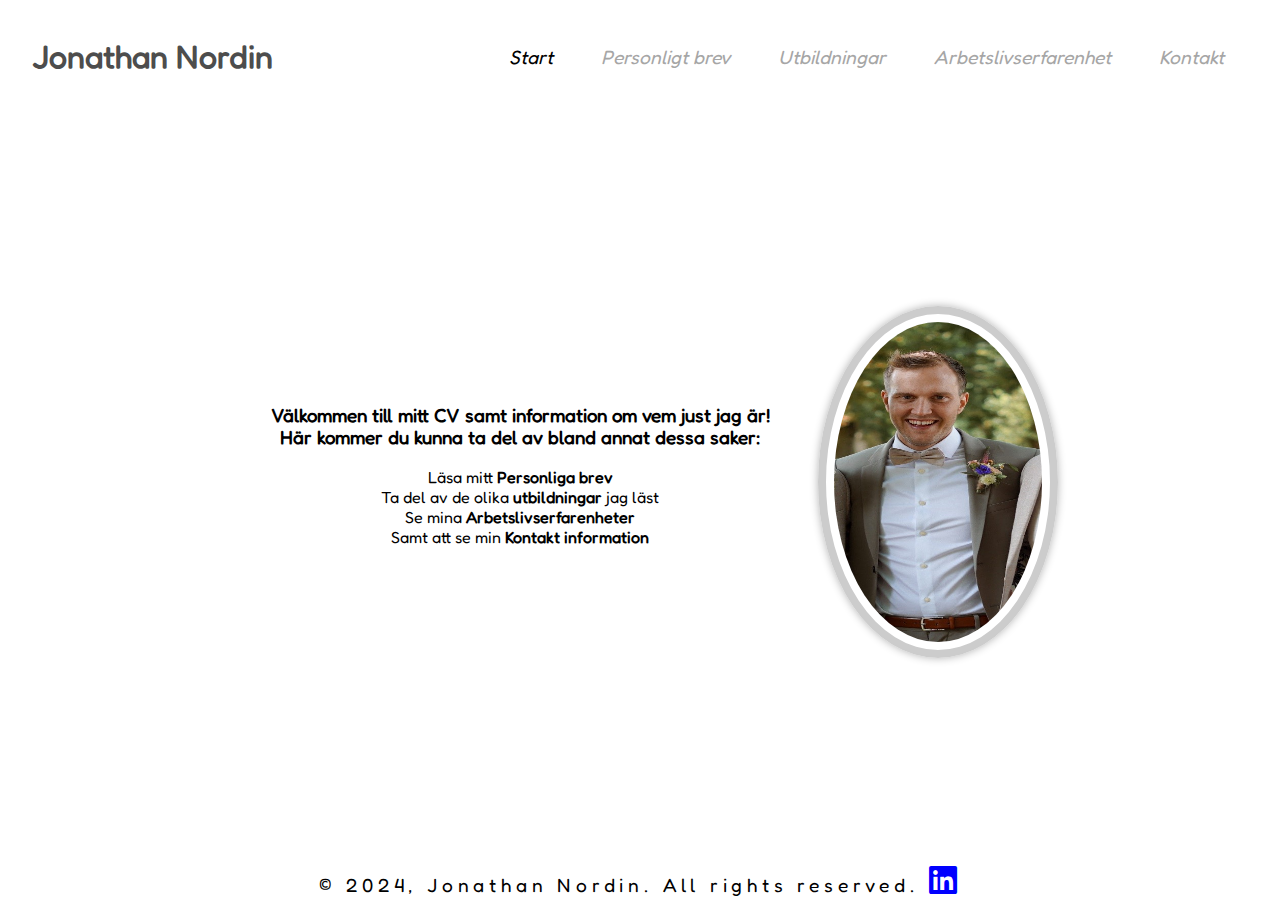
<file: index.html>
<!DOCTYPE html>
<html lang="en">
    <head>
        <meta charset="UTF-8">
        <meta name="viewport" content="width=device-width, initial-scale=1.0">
        <link rel="stylesheet" href="./CSS/style.css">
        <link rel="stylesheet" href="https://cdnjs.cloudflare.com/ajax/libs/font-awesome/6.5.1/css/all.min.css">
        <title>Jonathan CV</title>
    </head>
<body>
    <header class="header">
        <h1 id="logo">Jonathan Nordin</h1>
            <nav class ="navbar">
                <ul>
                    <li><a href="index.html" title="Start page" class ="active">Start</a></li>
                    <li><a href="letter.html" title ="Read the personal letter">Personligt brev</a></li>
                    <li><a href="education.html" title ="See the education">Utbildningar</a></li>
                    <li><a href="experience.html" title ="See the experiences">Arbetslivserfarenhet</a></li>
                    <li><a href="contact.html" title ="Read the contact info">Kontakt</a></li>
                </ul>
            </nav>
    </header>
        <div class="start">

            <div class="content">
                <h3>Välkommen till mitt CV samt information om vem just jag är! <br> 
                    Här kommer du kunna ta del av bland annat dessa saker:</h3>
                    
                    <p>Läsa mitt <a href="letter.html">Personliga brev</a><br>
                    Ta del av de olika <a href="education.html">utbildningar</a> jag läst <br>
                    Se mina  <a href="experience.html">Arbetslivserfarenheter</a><br>
                    Samt att se min <a href="contact.html">Kontakt information</a> </p><br>
            </div>
            <div class="image" id="profil">
                <img src="/Images/profilbild.jpg" alt="profilepicture">
            </div>

        </div>
            
        <div class="footer">
            &copy; 2024, Jonathan Nordin. All rights reserved.  <a href="https://www.linkedin.com/in/jonathan-nordin-784928294" target="_blank"><i class="fa-brands fa-linkedin"></i></a>
        </div>
        <script src="/JS/eastereggs.js"></script>
</body>
</html>
</file>
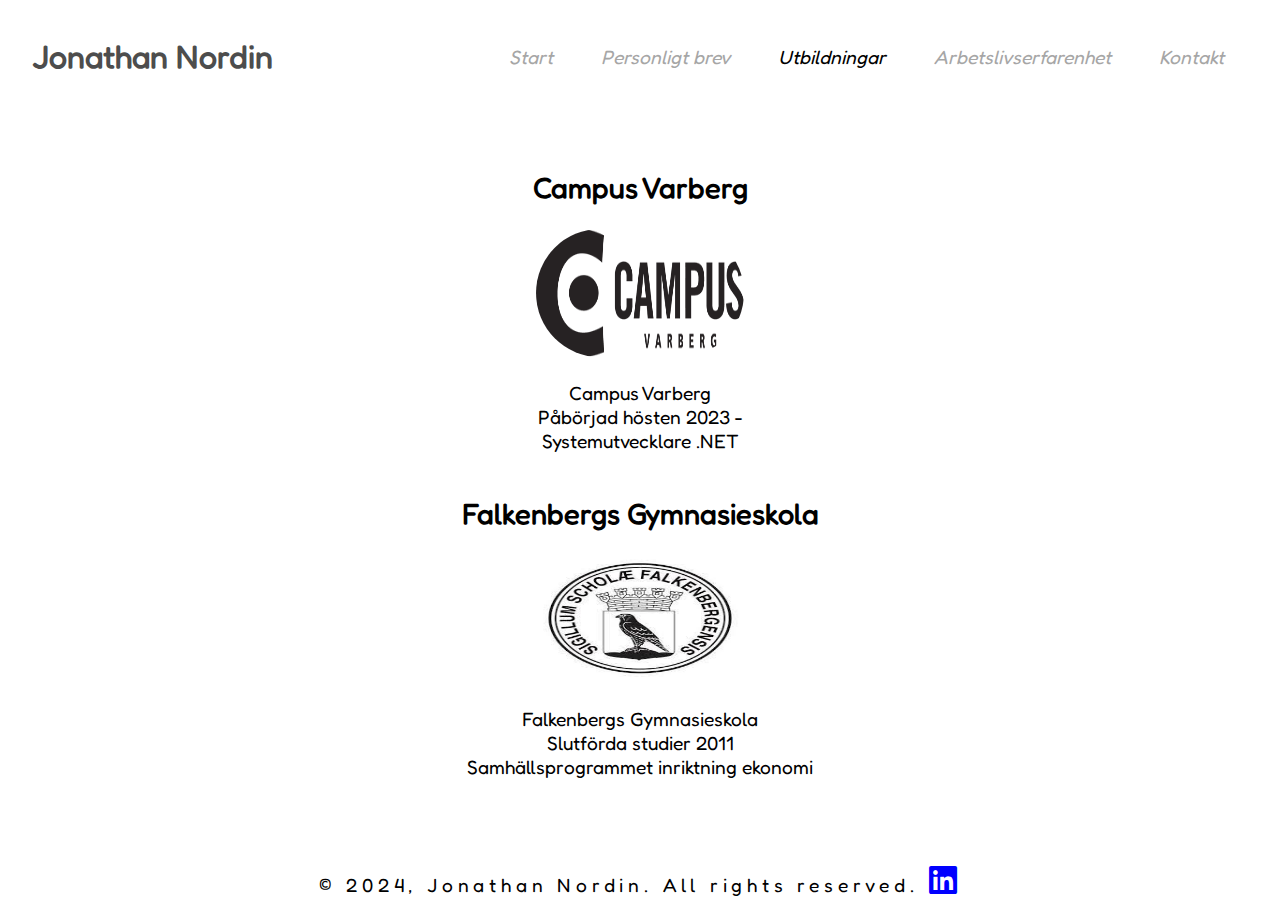
<file: education.html>
<!DOCTYPE html>
<html lang="en">
<head>
    <meta charset="UTF-8">
    <meta name="viewport" content="width=device-width, initial-scale=1.0">
    <link rel="stylesheet" href="./CSS/style.css">
    <link rel="stylesheet" href="https://cdnjs.cloudflare.com/ajax/libs/font-awesome/6.5.1/css/all.min.css">

    <title>Jonathan CV</title>
</head>
<body>
    <header class="header">
        <h1 id="logo">Jonathan Nordin</h1>
            <nav class ="navbar">
                <ul>
                    <li><a href="index.html" title="Start page">Start</a></li>
                    <li><a href="letter.html" title ="Read the personal letter">Personligt brev</a></li>
                    <li><a href="education.html"  title ="See the education" class ="active">Utbildningar</a></li>
                    <li><a href="experience.html" title ="See the experiences">Arbetslivserfarenhet</a></li>
                    <li><a href="contact.html" title ="Read the contact info">Kontakt</a></li>
                </ul>
            </nav>
    </header>
    <div class="container">
        <div id="campus">
            <h2>Campus Varberg</h2>
            <img src="./Images/campus.png" alt="Logo of Campus Varberg">
            
        </div>
        
        <div id="gymnasium">
            <h2>Falkenbergs Gymnasieskola</h2>
            <img src="./Images/gymnasium.jpg" alt="Logo of Falkenbergs Gymnasieskola">
        </div>
    </div>
    <script src ="/JS/education.js"></script>
    <div class="footer">
        &copy; 2024, Jonathan Nordin. All rights reserved.  <a href="https://www.linkedin.com/in/jonathan-nordin-784928294" target="_blank"><i class="fa-brands fa-linkedin"></i></a>
    </div>
</body>
</html>
</file>
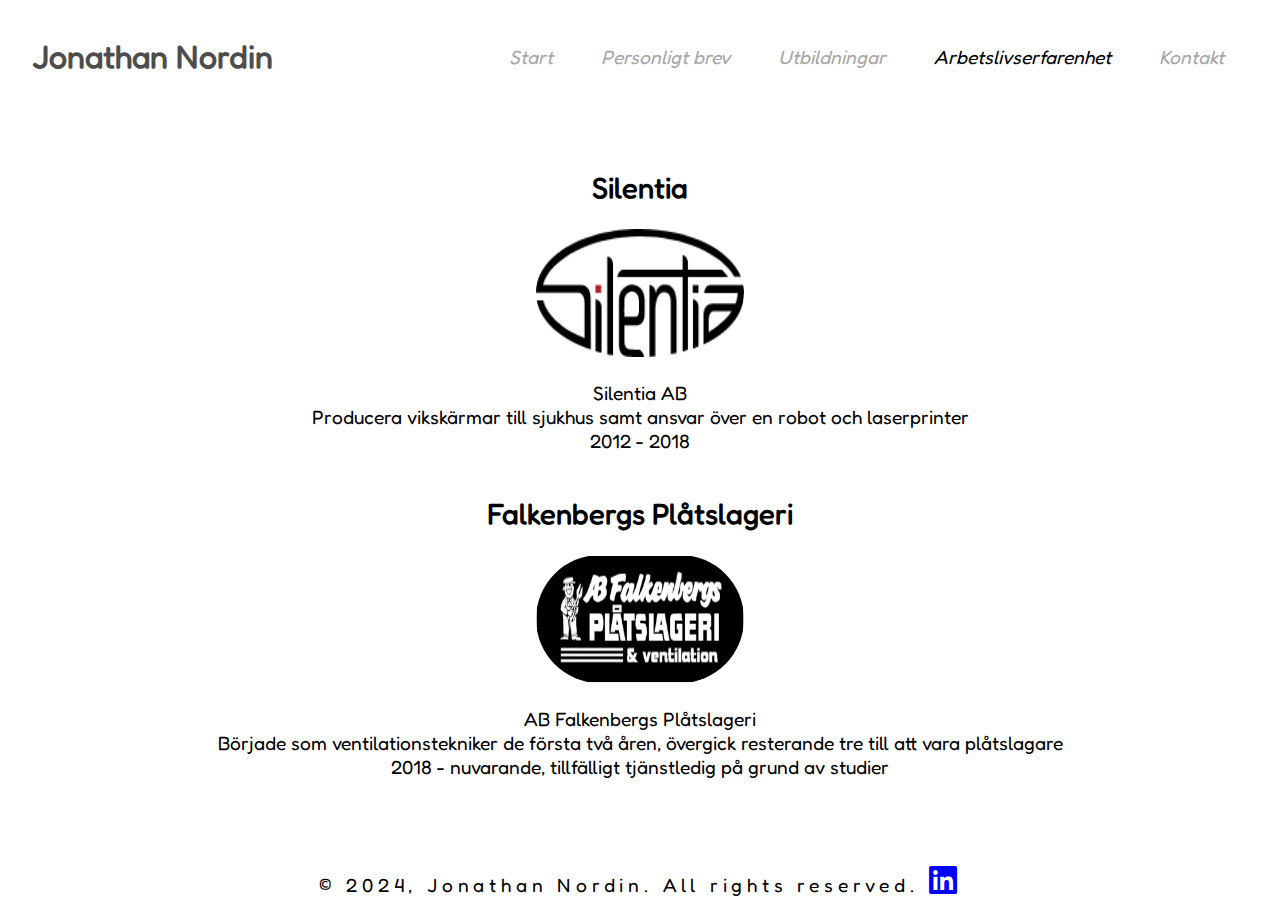
<file: experience.html>
<!DOCTYPE html>
<html lang="en">
<head>
    <meta charset="UTF-8">
    <meta name="viewport" content="width=device-width, initial-scale=1.0">
    <link rel="stylesheet" href="./CSS/style.css">
    <link rel="stylesheet" href="https://cdnjs.cloudflare.com/ajax/libs/font-awesome/6.5.1/css/all.min.css">

    <title>Jonathan CV</title>
</head>
<body>
    <header class="header">
        <h1 id="logo">Jonathan Nordin</h1>
            <nav class ="navbar">
                <ul>
                    <li><a href="index.html" title="Start page">Start</a></li>
                    <li><a href="letter.html" title ="Read the personal letter">Personligt brev</a></li>
                    <li><a href="education.html" title ="See the education">Utbildningar</a></li>
                    <li><a href="experience.html" title ="See the experiences" class ="active">Arbetslivserfarenhet</a></li>
                    <li><a href="contact.html" title ="Read the contact info">Kontakt</a></li>
                </ul>
            </nav>
    </header>

    <div class="container">
        <div id="silentia">
            <h2>Silentia</h2>
            <img src="./Images/silentia.png" alt="Logo of Silentia AB">
        </div>
        
        <div id="falkenbergs">
            <h2>Falkenbergs Plåtslageri</h2>
            <img src="./Images/falkenbergs.gif" alt="Logo of Falkenbergs plåtslageri">
        </div>
    </div>

    <script src ="/JS/experience.js"></script>
    <div class="footer">
        &copy; 2024, Jonathan Nordin. All rights reserved.  <a href="https://www.linkedin.com/in/jonathan-nordin-784928294" target="_blank"><i class="fa-brands fa-linkedin"></i></a>
    </div>
</body>
</html>
</file>
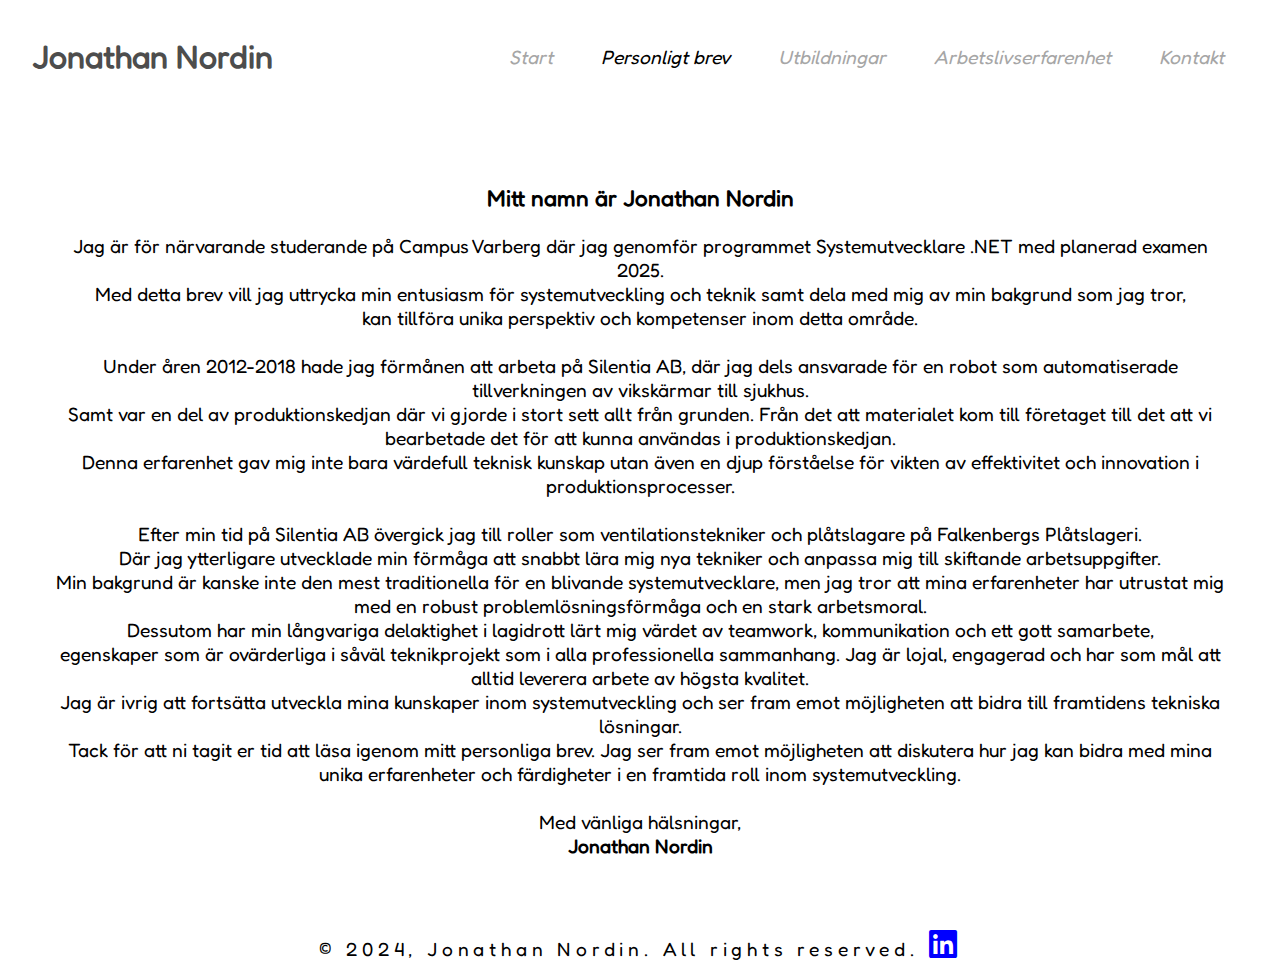
<file: letter.html>
<!DOCTYPE html>
<html lang="en">
<head>
    <meta charset="UTF-8">
    <meta name="viewport" content="width=device-width, initial-scale=1.0">
    <link rel="stylesheet" href="./CSS/style.css">
    <link rel="stylesheet" href="https://cdnjs.cloudflare.com/ajax/libs/font-awesome/6.5.1/css/all.min.css">

    <title>Jonathan CV</title>
</head>
<body>
    <header class="header">
        <h1 id="logo">Jonathan Nordin</h1>
            <nav class ="navbar">
                <ul>
                    <li><a href="index.html" title="Start page">Start</a></li>
                <li><a href="letter.html" title ="Read the personal letter" class ="active">Personligt brev</a></li>
                <li><a href="education.html" title ="See the education">Utbildningar</a></li>
                <li><a href="experience.html" title ="See the experiences">Arbetslivserfarenhet</a></li>
                <li><a href="contact.html" title ="Read the contact info">Kontakt</a></li>
            </ul>
        </nav>
    </header>
    <div class="container">
        <div class="letter">
            <h3>Mitt namn är Jonathan Nordin</h3>
            <p>Jag är för närvarande studerande på Campus Varberg där jag genomför programmet Systemutvecklare .NET med planerad examen 2025. <br>
                
                Med detta brev vill jag uttrycka min entusiasm för systemutveckling och teknik samt dela med mig av min bakgrund som jag tror, <br>
                kan tillföra unika perspektiv och kompetenser inom detta område. <br> <br>

                Under åren 2012-2018 hade jag förmånen att arbeta på Silentia AB, där jag dels ansvarade för en robot som automatiserade tillverkningen av vikskärmar till sjukhus. <br>
                Samt var en del av produktionskedjan där vi gjorde i stort sett allt från grunden. Från det att materialet kom till företaget till det att vi bearbetade det för att kunna användas i produktionskedjan. <br>
                Denna erfarenhet gav mig inte bara värdefull teknisk kunskap utan även
                en djup förståelse för vikten av effektivitet och innovation i produktionsprocesser. <br><br>
                
                Efter min tid på Silentia AB övergick jag till roller som ventilationstekniker och plåtslagare på Falkenbergs Plåtslageri. <br>
                Där jag ytterligare utvecklade min förmåga att snabbt lära mig nya tekniker och anpassa mig till skiftande arbetsuppgifter. <br>
                
                Min bakgrund är kanske inte den mest traditionella för en blivande systemutvecklare, men jag tror att mina erfarenheter har utrustat mig med en robust problemlösningsförmåga och en stark arbetsmoral. <br>
                Dessutom har min långvariga delaktighet i lagidrott lärt mig värdet av teamwork, kommunikation och ett gott samarbete, <br>
                egenskaper som är ovärderliga i såväl teknikprojekt som i alla professionella sammanhang.
                
                Jag är lojal, engagerad och har som mål att alltid leverera arbete av högsta kvalitet. <br>
                Jag är ivrig att fortsätta utveckla mina kunskaper inom systemutveckling och ser fram emot möjligheten att bidra till framtidens tekniska lösningar. <br> 
                
                Tack för att ni tagit er tid att läsa igenom mitt personliga brev. Jag ser fram emot möjligheten att diskutera hur jag kan bidra med mina unika erfarenheter och färdigheter i en framtida roll inom systemutveckling. 
                <br>
                <br>Med vänliga hälsningar,<br>
                
                <strong>Jonathan Nordin</strong></p>
        </div>
    </div>
    
    <div class="footer">
        &copy; 2024, Jonathan Nordin. All rights reserved.  <a href="https://www.linkedin.com/in/jonathan-nordin-784928294" target="_blank"><i class="fa-brands fa-linkedin"></i></a>
    </div>
</body>
</html>
</file>
<file: CSS/style.css>
/* MY STYLESHEET FOR NAVBAR HEADER AND FOOTER*/

@font-face{
    src:    url(../fonts/Roboto-Bold.ttf);
    font-family: "roboto";
}
@font-face{
    src: url(../fonts/Fredoka-Regular.ttf);
    font-family: "fredoka";
}
*{
    font-family: fredoka, Arial, Helvetica, sans-serif;
    
}
html, body{
    height: auto;
    margin: 0;
    background-color: #fff;
}
body{
    display: flex;
    flex-direction: column;
    min-height: 100vh;
}
.header {
    color: hsl(0, 0%, 30%);
    text-align: center;
    display:flex;
    align-items: center;
    justify-content: space-between;
    padding: 1rem 2rem;
    top: 0;
    left: 0;
    z-index: 1000;    
}
.header #logo{
    align-items: left;
}


.header .navbar ul{
    list-style-type: none;
    display: flex; 
    align-items: center;
    justify-content: space-around;
    font-style: italic;
}
.header .navbar ul li{
    margin: 0 1.5rem;
}
.header .navbar ul li a{
    font-size: 1.2rem;
    color: hsl(0, 0%, 65%);
    text-decoration: none;
}
.header .navbar a:hover{
    color:hsl(0, 0%, 30%)
}
.header .navbar a.active{
    color:hsl(0, 0%, 0%)
}
@media screen and (max-width: 600px) {
    body{
        font-size: 14px;
        margin: 0;
    background-color: #fff;
    }
    .start{
        flex-direction: column;
    }
    .header .navbar ul {
        display: block;
        text-align: center;
        padding: 0;
    }
    img{
        max-width: 100%;
        height: auto;
    }

    .navbar li {
        display: block;
        padding-right: 25px;
        padding-left: 7px;
        margin: 5px 0; /* Lägger till lite vertikalt utrymme mellan länkarna */
    }

    .navbar a {
        display: block;
        width: 100%;
        padding: 10px; /* Ökar klickytan för varje länk */
    }
    .container .letter{
        flex-direction: column;
    }
    
}
.footer{
    align-items: center;
    margin-top: auto;
    text-align: center;
    font-size: 1.2rem;
    letter-spacing: .3rem;
    justify-content: space-between;
}
.footer a{
    color: blue;
    font-size: 2rem;
}
/* END OF CSS FOR HEADER NAVBAR AND FOOTER */

.start {
    text-align: center;
    margin: 2rem 0;
    padding: 10rem 2rem;
    display: flex;
    align-items: center;
    justify-content: center;
}

.start .image img{
    width: 13rem;
    height: 20rem;
    border-radius: 50%;
    padding: .5rem;
    border: .5rem solid hsl(0, 0%, 80%);
    box-shadow: 0 0 .5rem rgba(0, 0, 0, .3);
}
.start .content{
    padding: 3rem;
}
.start .content a{
    text-decoration:none;
    font-weight: bold;
    color: black;
}
.start .content a:hover{
    color:hsl(0, 0%, 70%)
    
}
.container{
    text-align: center;
    margin: 2rem 0;
    display: flex;
    flex-direction: column;
    align-items: center;
    justify-content: center;
    font-size: 1.2rem;
}
.container .letter{
    padding: 1rem 3rem;
    
}

.container ul{
    list-style-type: none;
    
}
.container ul li{
    padding: 2rem 0;
    font-size: 1.4rem;
}
.container ul li i{
    font-size: 3rem;
    color: black;
}
.container ul li #linked{
    color: blue;
}
.container img{
    border-radius: 10rem;
    width: 13rem;
    height: 8rem;
}
</file>
